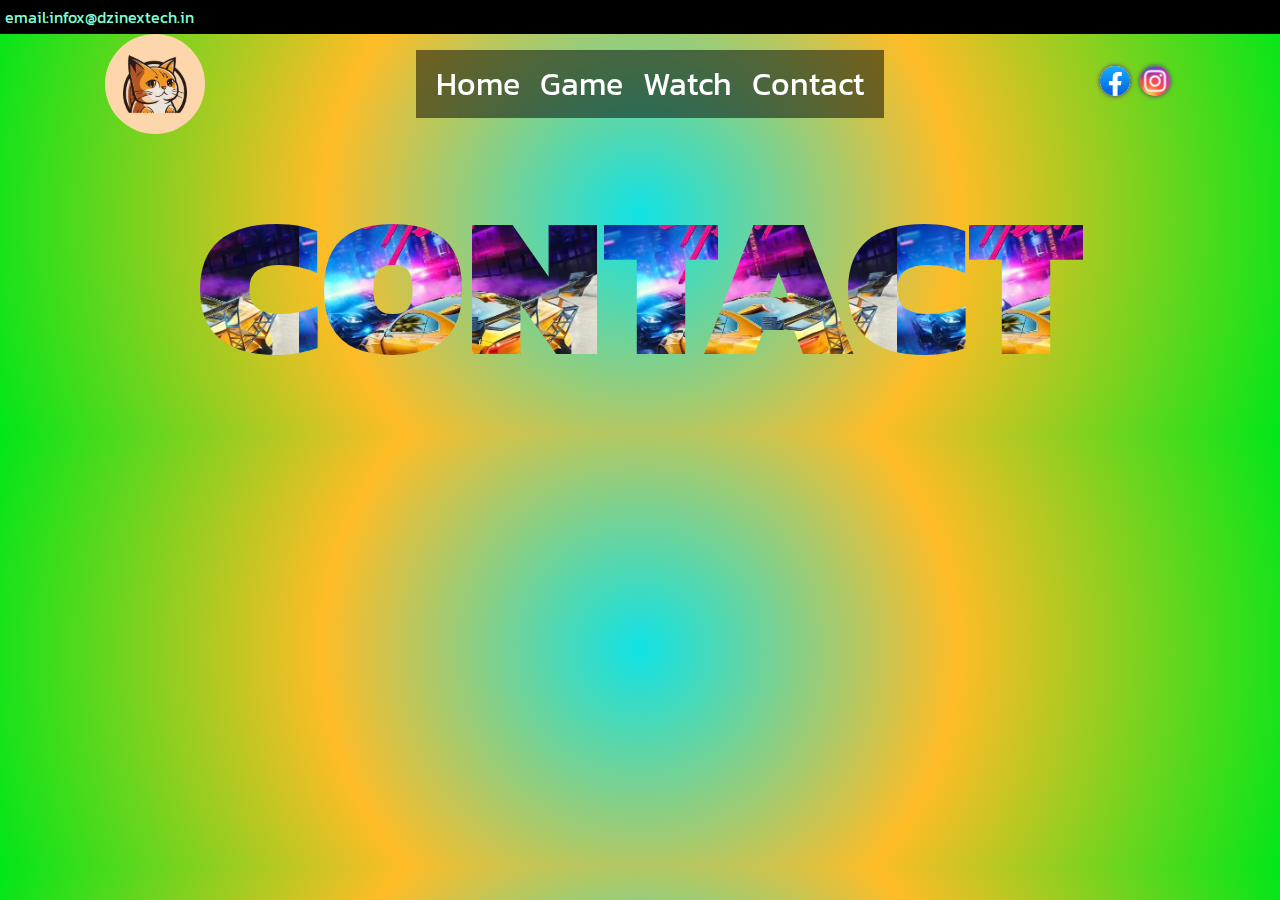
<file: contact.html>
<!DOCTYPE html>
<html lang="en">
<head>
    <meta charset="UTF-8">
    <meta name="viewport" content="width=device-width, initial-scale=1.0">
    <title>Document</title>
    <link rel="shortcut icon" href="Images/logo.jpg" type="image/x-icon">
    <link rel="stylesheet" href="Css/style.css">
    <link href="https://unpkg.com/aos@2.3.1/dist/aos.css" rel="stylesheet">
    <link
    rel="stylesheet"
    href="https://cdnjs.cloudflare.com/ajax/libs/animate.css/4.1.1/animate.min.css"
  />
</head>
<body>
    <p class="p-header">email:infox@dzinextech.in</p>
    <header>
        <img src="Images/cat-cartoon-character-logo-design-600nw-2271872357.webp" alt="">
         <nav class="header-nav">
            <ul>
                <li><a href="index.html">Home</a></li>
                <li><a href="Game.html">Game</a></li>
                <li><a href="watch.html">Watch</a></li>
                <li><a href="contact.html">Contact</a></li>
            </ul>
         </nav>
         <div class="social">
            <ul>
            <li><a href=""><img src="Images/fb.jpeg" alt=""></a></li>
            <li><a href=""><img src="Images/Instagram_logo_2016.svg.webp" alt=""></a></li>
        </ul>
         </div>
    </header>
    <section>
        <div class="text-img animate__animated animate__bounce">CONTACT</div>
        <div class="yotube-video"></div>
        <main>
           
        </main>
    </section>
    <script src="https://unpkg.com/aos@2.3.1/dist/aos.js"></script>
    <script>
        AOS.init();
      </script>
</body>
</html>
</file>
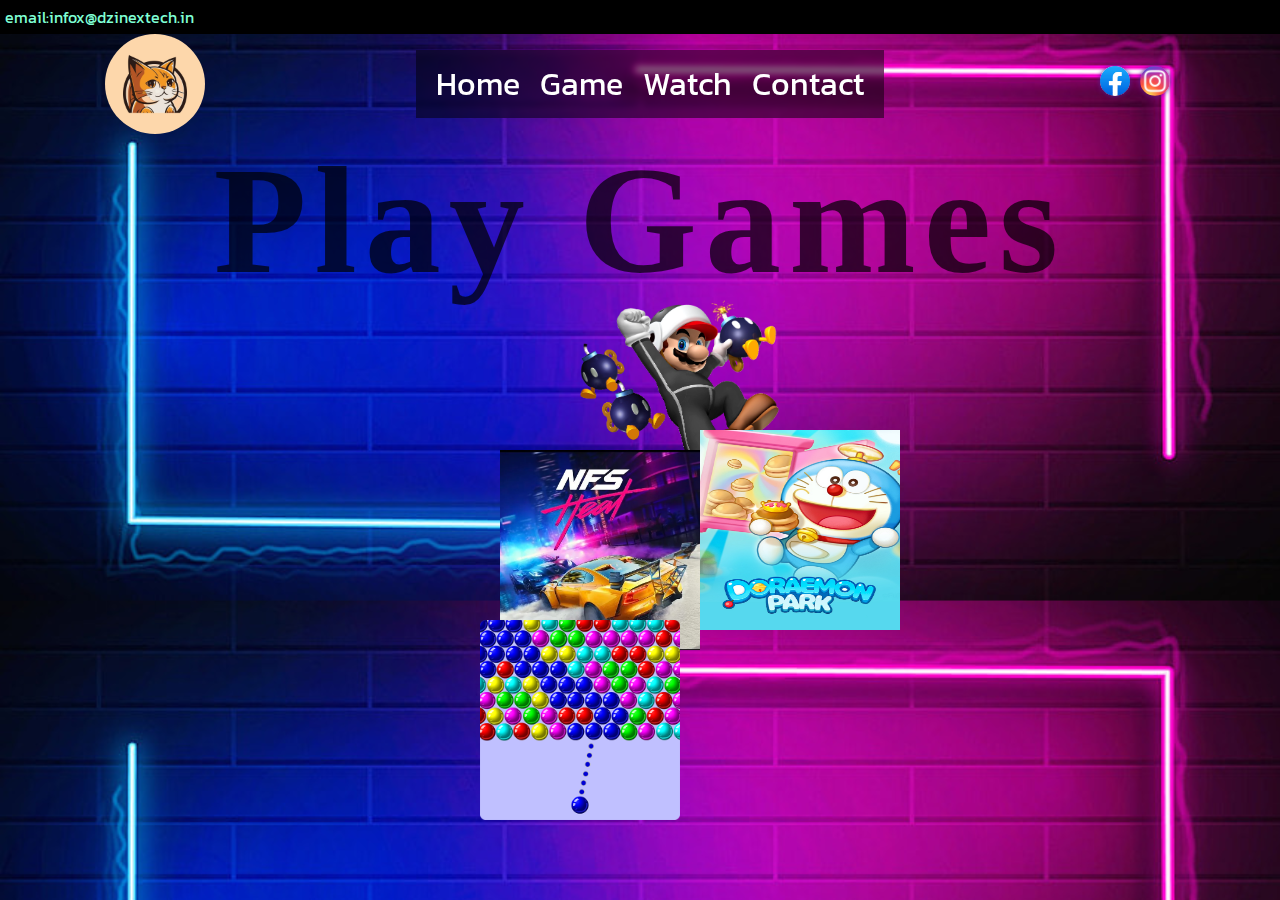
<file: Game.html>
<!DOCTYPE html>
<html lang="en">
<head>
    <meta charset="UTF-8">
    <meta name="viewport" content="width=device-width, initial-scale=1.0">
    <title>Document</title>
    <link rel="shortcut icon" href="Images/logo.jpg" type="image/x-icon">
    <link rel="stylesheet" href="Css/style.css">
    <link href="https://unpkg.com/aos@2.3.1/dist/aos.css" rel="stylesheet">
</head>
<body class="image-back">
    <p class="p-header">email:infox@dzinextech.in</p>
    <header>
        <img src="Images/cat-cartoon-character-logo-design-600nw-2271872357.webp" alt="">
         <nav class="header-nav">
            <ul>
                <li><a href="index.html">Home</a></li>
                <li><a href="Game.html">Game</a></li>
                <li><a href="watch.html">Watch</a></li>
                <li><a href="contact.html">Contact</a></li>
            </ul>
         </nav>
         <div class="social">
            <ul>
            <li><a href=""><img src="Images/fb.jpeg" alt=""></a></li>
            <li><a href=""><img src="Images/Instagram_logo_2016.svg.webp" alt=""></a></li>
        </ul>
         </div>
    </header>
    <section>
          <h1 class="text-h1">Play Games</h1>
         <main><img class="image1" src="Images/BomberMarioSME.webp" alt="">
         <img class="image2" src="Images/Tile_com.linecorp.LGDRPK.jpg" alt="">
         <img  class="image3" src="Images/which-of-these-is-the-better-racing-game-on-ps5-v0-osgmyst84ktc1.webp" alt="">
         <img  class="image4" src="Images/71Thi8bf+KL.png" alt=""></main>
    </section>
</file>
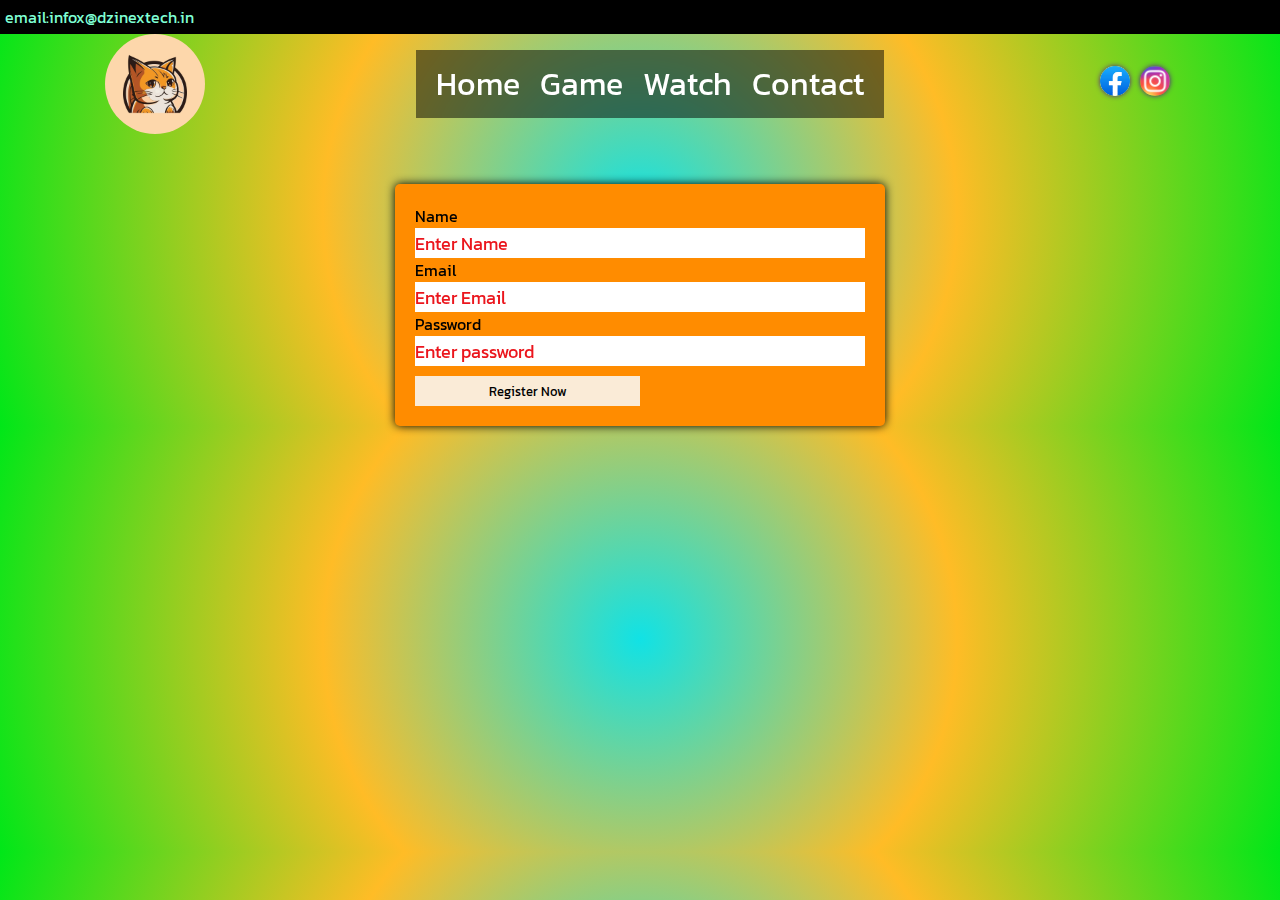
<file: register.html>
<!DOCTYPE html>
<html lang="en">
<head>
    <meta charset="UTF-8">
    <meta name="viewport" content="width=device-width, initial-scale=1.0">
    <title>Document</title>
    <link rel="shortcut icon" href="Images/logo.jpg" type="image/x-icon">
    <link rel="stylesheet" href="Css/style.css">
    <link href="https://unpkg.com/aos@2.3.1/dist/aos.css" rel="stylesheet">
</head>
<body>
    <p class="p-header">email:infox@dzinextech.in</p>
    <header>
        <img src="Images/cat-cartoon-character-logo-design-600nw-2271872357.webp" alt="">
         <nav class="header-nav">
            <ul>
                <li><a href="index.html">Home</a></li>
                <li><a href="Game.html">Game</a></li>
                <li><a href="">Watch</a></li>
                <li><a href="">Contact</a></li>
            </ul>
         </nav>
         <div class="social">
            <ul>
            <li><a href=""><img src="Images/fb.jpeg" alt=""></a></li>
            <li><a href=""><img src="Images/Instagram_logo_2016.svg.webp" alt=""></a></li>
        </ul>
         </div>
    </header>
    <section class="register" data-aos="zoom-in" data-aos-duration="1500">
        <form action="" method="post">
            <label for="">Name</label>
            <input type="text" name="Name" placeholder="Enter Name">
            <label for="">Email</label>
            <input type="email" name="Email" placeholder="Enter Email">
            <label for="">Password</label>
            <input type="password" name="Password" placeholder="Enter password">
            <button type="submit">Register Now</button>
        </form>
    </section>
    <script src="https://unpkg.com/aos@2.3.1/dist/aos.js"></script>
    <script>
        AOS.init();
      </script>
</body>
</html>
</file>
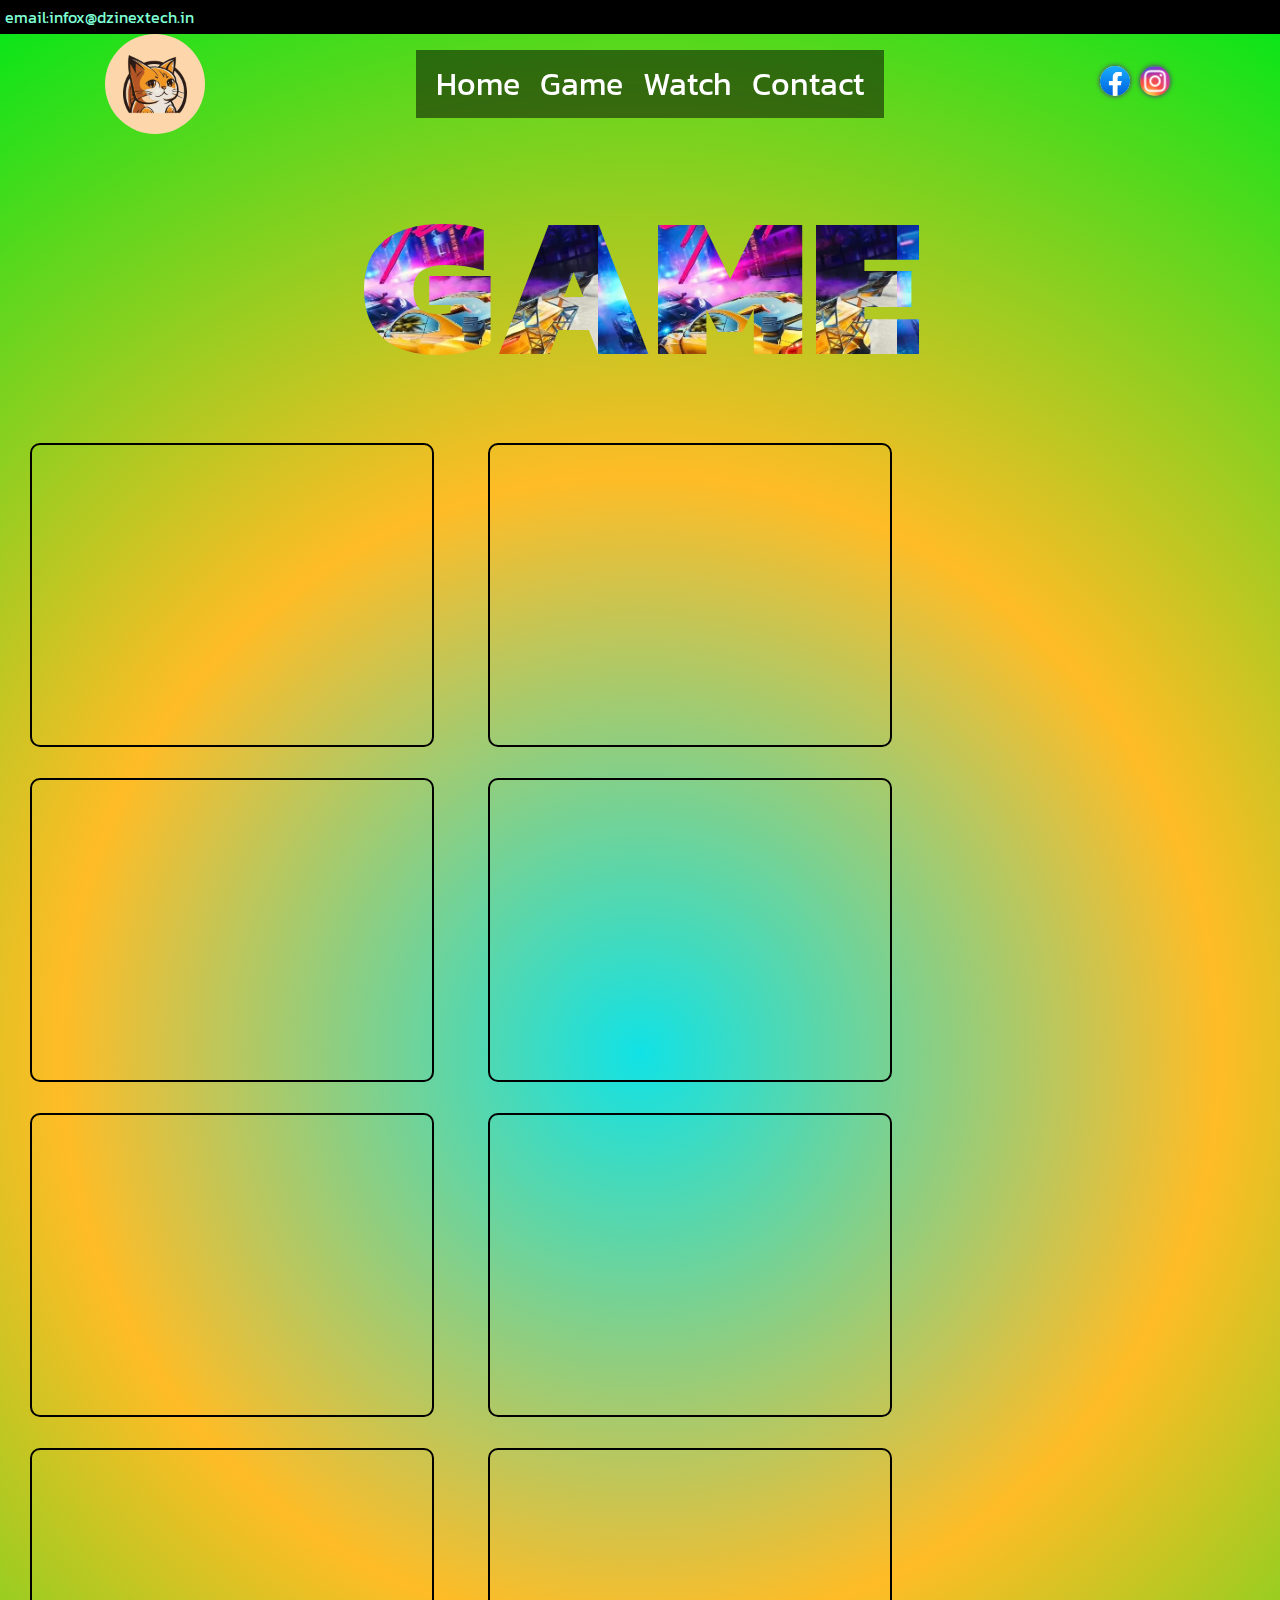
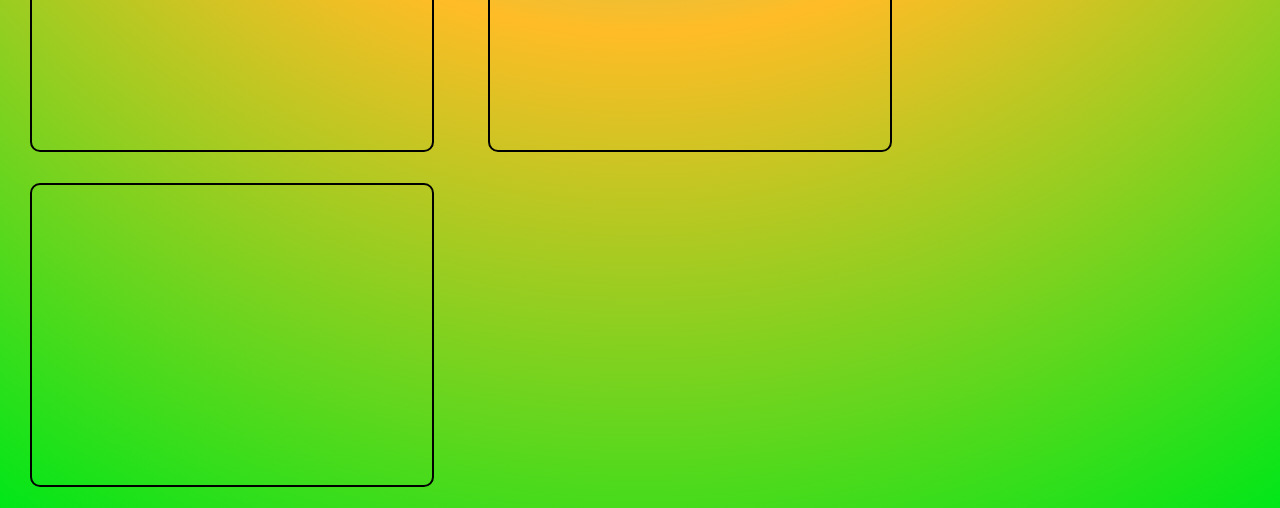
<file: watch.html>
<!DOCTYPE html>
<html lang="en">
<head>
    <meta charset="UTF-8">
    <meta name="viewport" content="width=device-width, initial-scale=1.0">
    <title>Document</title>
    <link rel="shortcut icon" href="Images/logo.jpg" type="image/x-icon">
    <link rel="stylesheet" href="Css/style.css">
    <link href="https://unpkg.com/aos@2.3.1/dist/aos.css" rel="stylesheet">
    <link
    rel="stylesheet"
    href="https://cdnjs.cloudflare.com/ajax/libs/animate.css/4.1.1/animate.min.css"
  />
</head>
<body>
    <p class="p-header">email:infox@dzinextech.in</p>
    <header>
        <img src="Images/cat-cartoon-character-logo-design-600nw-2271872357.webp" alt="">
         <nav class="header-nav">
            <ul>
                <li><a href="index.html">Home</a></li>
                <li><a href="Game.html">Game</a></li>
                <li><a href="watch.html">Watch</a></li>
                <li><a href="contact.html">Contact</a></li>
            </ul>
         </nav>
         <div class="social">
            <ul>
            <li><a href=""><img src="Images/fb.jpeg" alt=""></a></li>
            <li><a href=""><img src="Images/Instagram_logo_2016.svg.webp" alt=""></a></li>
        </ul>
         </div>
    </header>
    <section>
        <div class="text-img animate__animated animate__bounce">GAME</div>
        <div class="yotube-video"></div>
        <main>
            <iframe width="400" height="300" src="https://www.youtube.com/embed/QdBZY2fkU-0?si=YA_TQgOhU9Myf1wU" title="YouTube video player" frameborder="0" allow="accelerometer; autoplay; clipboard-write; encrypted-media; gyroscope; picture-in-picture; web-share" referrerpolicy="strict-origin-when-cross-origin" allowfullscreen></iframe>
            <iframe width="400" height="300" src="https://www.youtube.com/embed/pnSsgRJmsCc?si=7mgOWx1c8tDA-zfe" title="YouTube video player" frameborder="0" allow="accelerometer; autoplay; clipboard-write; encrypted-media; gyroscope; picture-in-picture; web-share" referrerpolicy="strict-origin-when-cross-origin" allowfullscreen></iframe>
            <iframe width="400" height="300" src="https://www.youtube.com/embed/basLDO2bj2k?si=c2uvyNuooQXMXrEp" title="YouTube video player" frameborder="0" allow="accelerometer; autoplay; clipboard-write; encrypted-media; gyroscope; picture-in-picture; web-share" referrerpolicy="strict-origin-when-cross-origin" allowfullscreen></iframe>
            <iframe width="400" height="300" src="https://www.youtube.com/embed/oPf0b55ixE8?si=q0pXehFLAMy5nGQp" title="YouTube video player" frameborder="0" allow="accelerometer; autoplay; clipboard-write; encrypted-media; gyroscope; picture-in-picture; web-share" referrerpolicy="strict-origin-when-cross-origin" allowfullscreen></iframe>
            <iframe width="400" height="300" src="https://www.youtube.com/embed/nq1M_Wc4FIc?si=Q_EG2Axvc9_KnMuL" title="YouTube video player" frameborder="0" allow="accelerometer; autoplay; clipboard-write; encrypted-media; gyroscope; picture-in-picture; web-share" referrerpolicy="strict-origin-when-cross-origin" allowfullscreen></iframe>
            <iframe width="400" height="300" src="https://www.youtube.com/embed/K-5EdHZ0hBs?si=968grtrGe4muLG_i" title="YouTube video player" frameborder="0" allow="accelerometer; autoplay; clipboard-write; encrypted-media; gyroscope; picture-in-picture; web-share" referrerpolicy="strict-origin-when-cross-origin" allowfullscreen></iframe>
            <iframe width="400" height="300" src="https://www.youtube.com/embed/lU_NKNZljoQ?si=b2kJhTbkFG-TFcL3" title="YouTube video player" frameborder="0" allow="accelerometer; autoplay; clipboard-write; encrypted-media; gyroscope; picture-in-picture; web-share" referrerpolicy="strict-origin-when-cross-origin" allowfullscreen></iframe>
            <iframe width="400" height="300" src="https://www.youtube.com/embed/yqZfIuIEQF0?si=MqCTgPShRZog8vLz" title="YouTube video player" frameborder="0" allow="accelerometer; autoplay; clipboard-write; encrypted-media; gyroscope; picture-in-picture; web-share" referrerpolicy="strict-origin-when-cross-origin" allowfullscreen></iframe>
            <iframe width="400" height="300" src="https://www.youtube.com/embed/Id2EaldBaWw?si=jh-pJKSazWrtmLJf" title="YouTube video player" frameborder="0" allow="accelerometer; autoplay; clipboard-write; encrypted-media; gyroscope; picture-in-picture; web-share" referrerpolicy="strict-origin-when-cross-origin" allowfullscreen></iframe>
        </main>
    </section>
    <script src="https://unpkg.com/aos@2.3.1/dist/aos.js"></script>
    <script>
        AOS.init();
      </script>
</body>
</html>
</file>
<file: Css/style.css>
@import url('https://fonts.googleapis.com/css2?family=Kanit:ital,wght@0,100;0,200;0,300;0,400;0,500;0,600;0,700;0,800;0,900;1,100;1,200;1,300;1,400;1,500;1,600;1,700;1,800;1,900&family=Merriweather:ital,wght@0,300;0,400;0,700;0,900;1,300;1,400;1,700;1,900&display=swap');

*{
    margin:0px;
    padding: 0px;
    font-family: "Kanit", sans-serif;
}
body{
    background: rgb(17,226,229);
background: radial-gradient(circle, rgba(17,226,229,1) 0%, rgba(255,188,38,1) 47%, rgba(0,231,24,1) 100%);
}
.index-body{
    background-image: url('../Images/bg1.jpg');
    background-size: cover;
    background-repeat: no-repeat;
    height: 100vh;
    
}
.p-header{
    background-color: black;
    color: aquamarine;
    padding: 5px;
}
header{
    display: flex;
    justify-content: space-around;
    align-items: center;
    flex-wrap: wrap;
    position:sticky;
    top: 10px;
}
header img{
    width: 100px;
    height: 100px;
    border-radius: 50%;

}
.header-nav ul{
    list-style-type: none;
    display: flex;
    padding: 10px;
   
    backdrop-filter: blur(3px);
    background-color: rgba(0, 0, 0, 0.5);
    
}
.header-nav ul li a{
    padding: 10px;
    text-decoration: none;
    font-size: 2em;
    color: white;
}
.header-nav ul li a:hover{
    text-decoration: overline;
  
}
.social ul{
    display: flex;
    list-style-type: none;
}
.social ul li{
    padding: 5px;
    border-radius: 50%;
    transition: .25s;
}
.social ul li:hover{
    transform: translate(0px,-5px);
    box-shadow: 0px 5px 5px;
}
.social img{
    width:30px;
    height: 30px;
    border-radius: 50%;
    box-shadow: 0px 0px 5px;
}
.index-section{
    height: 80vh;
    display: flex;
    flex-direction: column;
    justify-content: center;
    align-items: center;
    padding-top: 100px;
}
.index-section h1{
     position: relative;
     top: 55px;
     font-size: 2.5em;
     color: rgb(0, 0, 0);
}
.index-section button{
    width: 200px;
    height: 50px;
    font-size: 1.25em;
    background-color: red;
    color: white;
    border: none;
    opacity: .8;
    position: relative;
     top: 60px;
}
.index-section button:hover{
    cursor: pointer;
    opacity: 1;
}
/* register page */
.register{
    background-color: darkorange;
    padding: 20px;
    width: 450px;
  
    margin: auto;
    margin-top: 50px;
    border-radius: 5px;
    box-shadow: 0px 0px 10px;
}
.register form{
    display: flex;
    flex-direction: column;
}
.register form input{
    height: 30px;
    font-size: 1.15em;
    padding: 0px;
    border: none;
    outline: none;
    transition: .25s;
}
.register form input:focus{
    border-bottom: 2px solid ;
    background-color: aquamarine;
}
.register form input::placeholder{
    color: rgb(235, 22, 29);
}
.register form button{
        width: 50%;
        height: 30px;
        background-color: antiquewhite;
        margin-top: 10px;
        border: none;
}
.register form button:hover{
    cursor: pointer;
    background: rgb(54,180,8);
background: linear-gradient(90deg, rgba(54,180,8,1) 0%, rgba(228,225,22,0.9964985994397759) 45%, rgba(223,29,29,1) 80%);
}

/* Watch page */

.text-img{
    font-size:200px;
    font-weight: 900;
    background-image: url('../Images/which-of-these-is-the-better-racing-game-on-ps5-v0-osgmyst84ktc1.webp');
    background-size: contain;
    text-align: center;
    background-clip: text;
    -webkit-text-fill-color: transparent;
}
main iframe{
   margin: 10px 20px 15px 30px;
   border: 2px solid black;
   border-radius: 10px;
}
main iframe:hover{
   transform:translate(8px,-8px);
   box-shadow:2px 7px 8px; ;
}
/* game page */
    .image-back{
        background-image: url(../Images/pngtree-modern-double-color-futuristic-neon-background-image_351866.jpg);
        background-size: cover;
        
    }
    .text-h1{
        color: rgba(0, 0, 0,.7);
        font-size: 9.5em;
        font-family: 'Times New Roman', Times, serif;
        letter-spacing: 8px;
        text-align: center;
        animation: identifier;
        animation-duration: 3s;
        animation-iteration-count: infinite;
        animation-timing-function: ease-in-out;
    }
   section main img{
    width: 200px;
    height: 200px;
    position:absolute;
   }
   .image1{
    top: 300px;
    left: 580px;
    animation: move-animate;
    animation-duration: 4s;
    animation-iteration-count:infinite ;
    animation-timing-function:ease-in-out;
   }
   .image2{
    top:430px;
    left:700px;
    animation: bounce-animate;
    animation-duration: 3s;
    animation-timing-function: ease-in-out;
    animation-iteration-count: infinite;
   }
   .image3{
    top:450px;
     left:500px;
     animation: dove-animate;
     animation-duration: 4s;
     animation-iteration-count:infinite ;
     animation-timing-function:ease-in-out;
   }
   .image4{
    top:620px;
     right:600px; 
     animation: sove-animate;
     animation-duration: 4s;
     animation-iteration-count:infinite ;
     animation-timing-function:ease-in-out;
    
   }
   
   @keyframes move-animate{
    0%{left:0px;
 transform: rotate(0deg);}
    50%{left:580px;
 transform: rotate(360deg);}
    100%{left:0px;
     transform: rotate(0deg);}
 }
 @keyframes bounce-animate {
    0%{top: 0px;}
    75%{top: 430px;} 
    85%{top:400px}
    100%{top:430px}
    
}
@keyframes dove-animate{
    0%{right:0px;
 transform: rotate(0deg);}
    50%{right:500px;
 transform: rotate(360deg);}
    100%{right:0px;
     transform: rotate(0deg);}
    }
    @keyframes sove-animate{
        0%{right:0px;
     transform: rotate(0deg);}
        50%{right:600px;
     transform: rotate(360deg);}
        100%{right:0px;
         transform: rotate(0deg);}
        }
@keyframes identifier{
    0%{color: rgb(0, 0, 0);}
    25%{color: rgba(253, 255, 255, 0.9);}
    50%{color: rgb(0, 0, 0);}
    100%{color: rgba(255, 253, 250, 0.9);}
}
</file>
